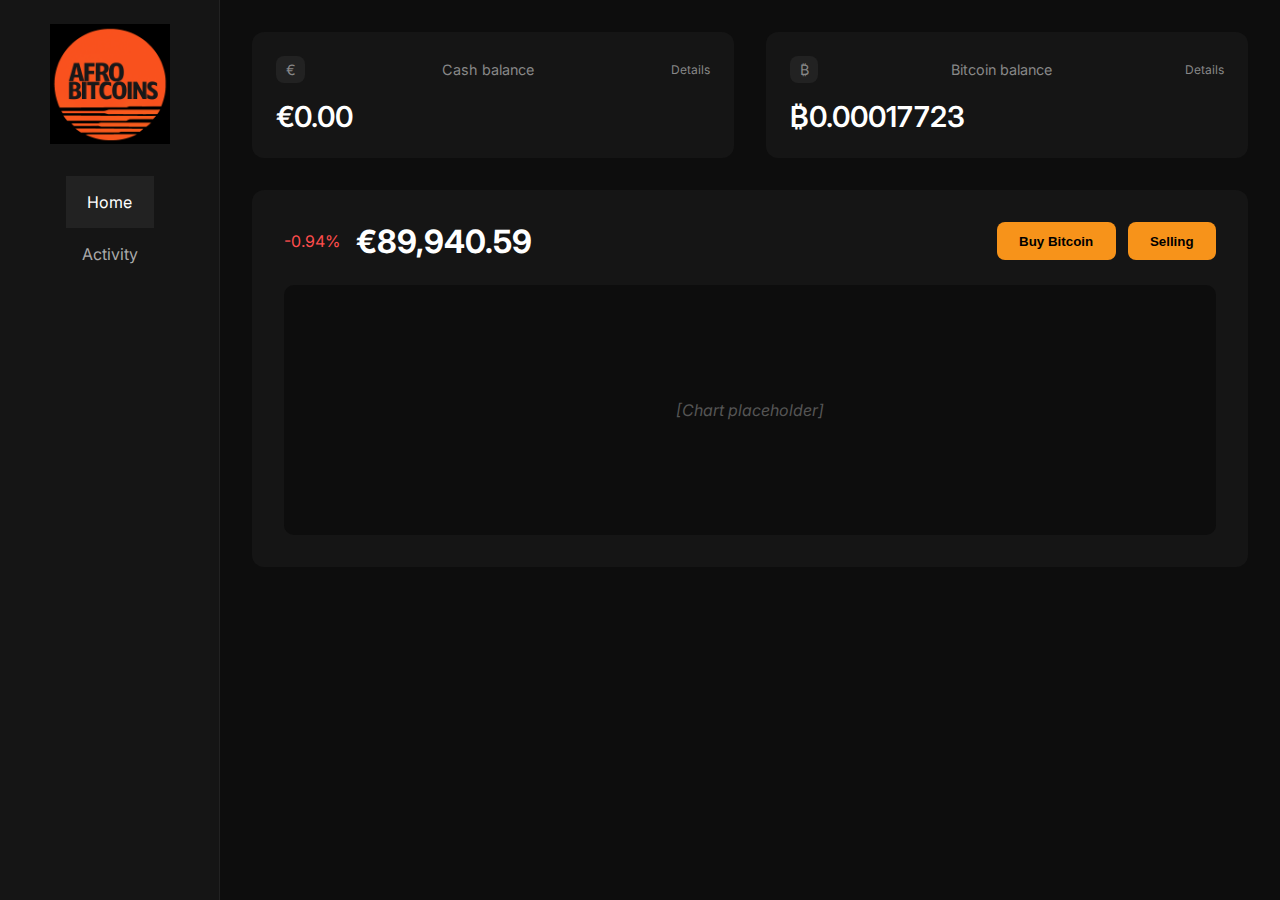
<file: index.html>
<!DOCTYPE html>
<html lang="en">
<head>
  <meta charset="UTF-8" />
  <meta name="viewport" content="width=device-width, initial-scale=1.0" />
  <title>AFROBITCOINS Dashboard</title>
  <link href="https://fonts.googleapis.com/css2?family=Inter:wght@400;600&display=swap" rel="stylesheet" />
  <link rel="stylesheet" href="styles.css" />
</head>
<body>
  <div class="container">
    <aside class="sidebar">
      <img src="main-log2.png" alt="Logo" class="logo" />
      <nav>
        <ul>
          <li class="active">Home</li>
          <li>Activity</li>
        </ul>
      </nav>
    </aside>

    <main class="main">
      <div class="dashboard-cards">
        <div class="card">
          <div class="card-header">
            <span class="card-icon">€</span>
            <span class="card-label">Cash balance</span>
            <span class="card-action">Details</span>
          </div>
          <div class="card-value">€0.00</div>
        </div>

        <div class="card">
          <div class="card-header">
            <span class="card-icon">₿</span>
            <span class="card-label">Bitcoin balance</span>
            <span class="card-action">Details</span>
          </div>
          <div class="card-value">₿0.00017723</div>
        </div>
      </div>

      <div class="price-chart">
        <div class="price-top">
          <div class="price-info">
            <span class="price-change">-0.94%</span>
            <span class="price-eur">€89,940.59</span>
          </div>
          <div class="price-controls">
            <a href="buy.html"><button>Buy Bitcoin</button></a>

            <button>Selling</button>
          </div>
        </div>
        <div class="chart-placeholder">[Chart placeholder]</div>
      </div>
    </main>
  </div>
</body>
</html>
</file>
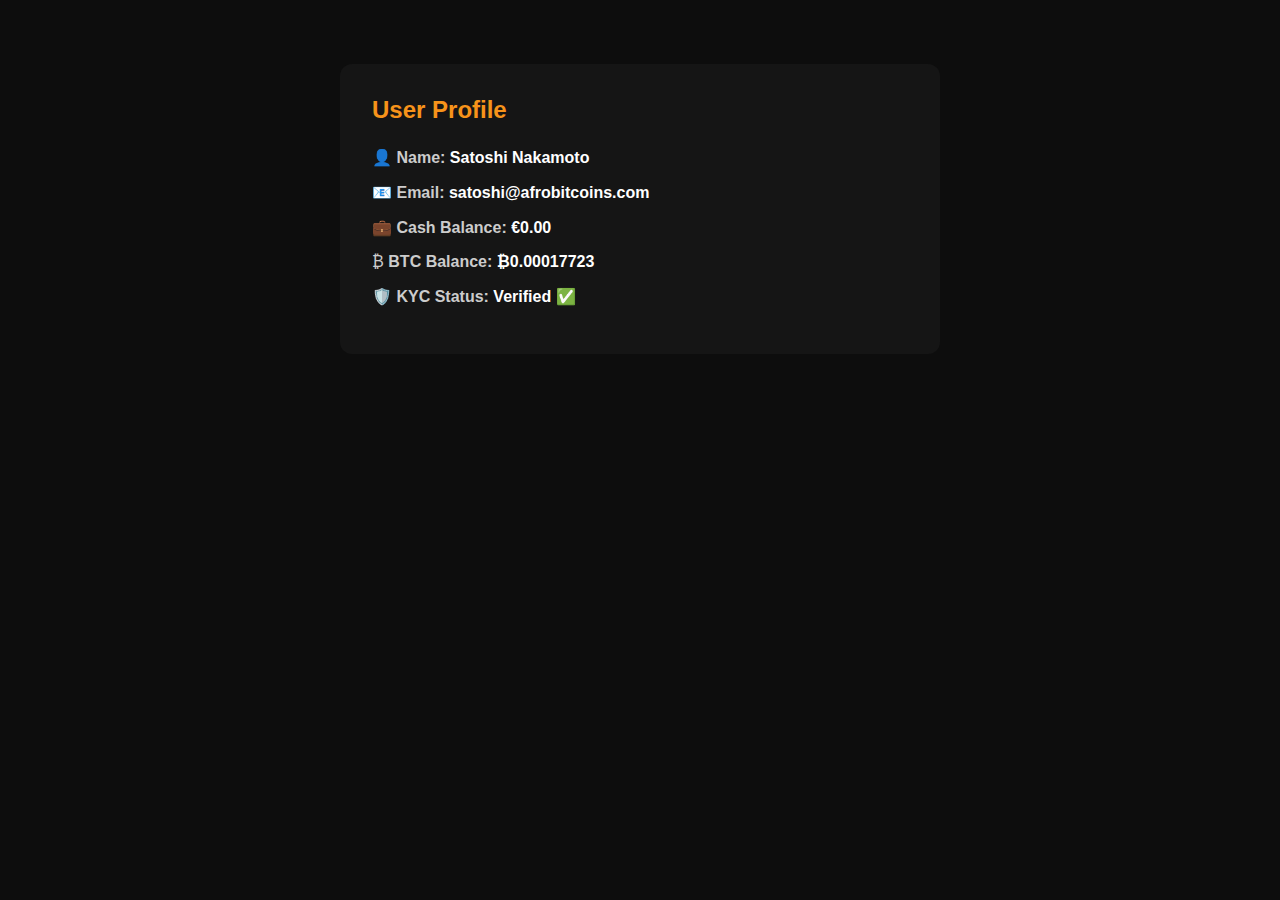
<file: profile.html>
<!DOCTYPE html>
<html lang="en">
<head>
  <meta charset="UTF-8" />
  <meta name="viewport" content="width=device-width, initial-scale=1.0" />
  <title>User Profile - AFROBITCOINS</title>
  <link rel="stylesheet" href="styles.css" />
  <style>
    .profile-container {
      background-color: #151515;
      padding: 2rem;
      max-width: 600px;
      margin: 4rem auto;
      border-radius: 12px;
    }

    .profile-container h2 {
      color: #f7931a;
      margin-bottom: 1.5rem;
    }

    .profile-field {
      margin-bottom: 1rem;
      color: #ccc;
    }

    .profile-field span {
      color: #fff;
      font-weight: 600;
    }
  </style>
</head>
<body>
  <div class="profile-container">
    <h2>User Profile</h2>
    <div class="profile-field">👤 <strong>Name:</strong> <span>Satoshi Nakamoto</span></div>
    <div class="profile-field">📧 <strong>Email:</strong> <span>satoshi@afrobitcoins.com</span></div>
    <div class="profile-field">💼 <strong>Cash Balance:</strong> <span>€0.00</span></div>
    <div class="profile-field">₿ <strong>BTC Balance:</strong> <span>₿0.00017723</span></div>
    <div class="profile-field">🛡️ <strong>KYC Status:</strong> <span>Verified ✅</span></div>
  </div>
</body>
</html>
</file>
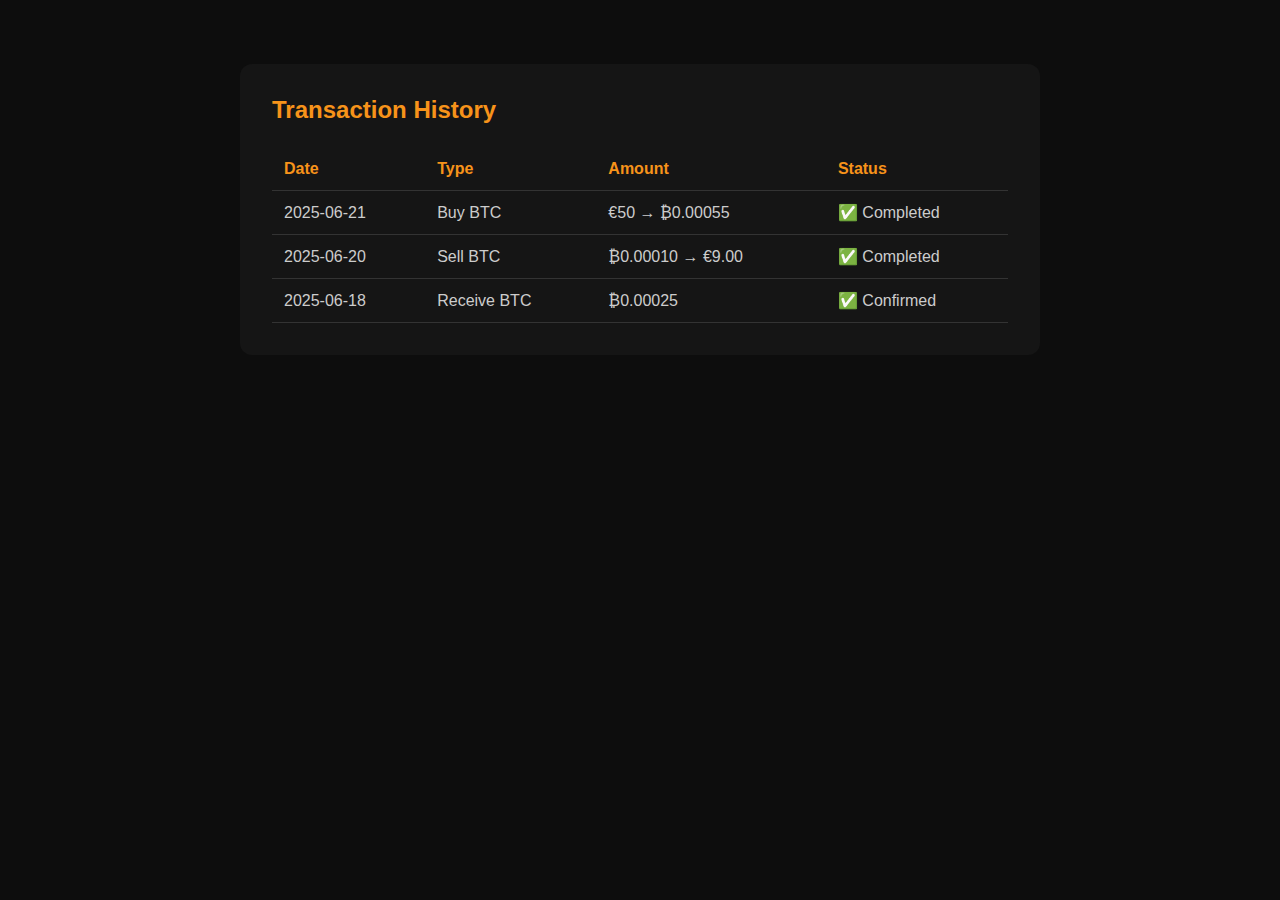
<file: transactions.html>
<!DOCTYPE html>
<html lang="en">
<head>
  <meta charset="UTF-8" />
  <meta name="viewport" content="width=device-width, initial-scale=1.0" />
  <title>Transaction History - AFROBITCOINS</title>
  <link rel="stylesheet" href="styles.css" />
  <style>
    .transactions-container {
      background-color: #151515;
      padding: 2rem;
      max-width: 800px;
      margin: 4rem auto;
      border-radius: 12px;
    }

    .transactions-container h2 {
      color: #f7931a;
      margin-bottom: 1.5rem;
    }

    table {
      width: 100%;
      border-collapse: collapse;
      color: #ccc;
    }

    th, td {
      padding: 0.75rem;
      text-align: left;
      border-bottom: 1px solid #333;
    }

    th {
      color: #f7931a;
    }

    tr:hover {
      background-color: #222;
    }
  </style>
</head>
<body>
  <div class="transactions-container">
    <h2>Transaction History</h2>
    <table>
      <thead>
        <tr>
          <th>Date</th>
          <th>Type</th>
          <th>Amount</th>
          <th>Status</th>
        </tr>
      </thead>
      <tbody>
        <tr>
          <td>2025-06-21</td>
          <td>Buy BTC</td>
          <td>€50 → ₿0.00055</td>
          <td>✅ Completed</td>
        </tr>
        <tr>
          <td>2025-06-20</td>
          <td>Sell BTC</td>
          <td>₿0.00010 → €9.00</td>
          <td>✅ Completed</td>
        </tr>
        <tr>
          <td>2025-06-18</td>
          <td>Receive BTC</td>
          <td>₿0.00025</td>
          <td>✅ Confirmed</td>
        </tr>
      </tbody>
    </table>
  </div>
</body>
</html>
</file>
<file: styles.css>
* {
  margin: 0;
  padding: 0;
  box-sizing: border-box;
}

body {
  font-family: 'Inter', sans-serif;
  background-color: #0d0d0d;
  color: white;
}

.container {
  display: flex;
  height: 100vh;
  overflow: hidden;
}

.sidebar {
  width: 220px;
  background-color: #151515;
  border-right: 1px solid #222;
  display: flex;
  flex-direction: column;
  align-items: center;
  padding: 1.5rem 0;
}

.logo {
  width: 120px;
  margin-bottom: 2rem;
}

.sidebar nav ul {
  width: 100%;
  list-style: none;
  padding: 0;
}

.sidebar nav li {
  padding: 1rem;
  color: #aaa;
  cursor: pointer;
  text-align: center;
}

.sidebar nav li.active,
.sidebar nav li:hover {
  background-color: #222;
  color: white;
}

.main {
  flex-grow: 1;
  padding: 2rem;
  overflow-y: auto;
  background-color: #0d0d0d;
}

.dashboard-cards {
  display: flex;
  gap: 2rem;
  margin-bottom: 2rem;
}

.card {
  flex: 1;
  background-color: #151515;
  padding: 1.5rem;
  border-radius: 12px;
}

.card-header {
  display: flex;
  justify-content: space-between;
  align-items: center;
  color: #888;
  font-size: 0.9rem;
  margin-bottom: 1rem;
}

.card-icon {
  background-color: #222;
  padding: 0.3rem 0.6rem;
  border-radius: 8px;
}

.card-action {
  font-size: 0.75rem;
}

.card-value {
  font-size: 1.8rem;
  font-weight: 600;
  color: white;
}

.price-chart {
  background-color: #151515;
  padding: 2rem;
  border-radius: 12px;
}

.price-top {
  display: flex;
  justify-content: space-between;
  align-items: center;
  margin-bottom: 1.5rem;
}

.price-info {
  display: flex;
  align-items: center;
  gap: 1rem;
}

.price-change {
  color: #ff4d4d;
  font-size: 1rem;
}

.price-eur {
  font-size: 2rem;
  font-weight: 700;
  color: white;
}

.price-controls button {
  background-color: #f7931a;
  border: none;
  padding: 0.7rem 1.4rem;
  margin-left: 0.5rem;
  font-weight: 600;
  border-radius: 8px;
  cursor: pointer;
}

.chart-placeholder {
  background-color: #0d0d0d;
  height: 250px;
  border-radius: 10px;
  display: flex;
  align-items: center;
  justify-content: center;
  color: #555;
  font-style: italic;
}

.invoice-output {
  margin-top: 1.5rem;
  padding: 1rem;
  background-color: #222;
  border-radius: 8px;
  color: #ccc;
  text-align: center;
}

.invoice-output code {
  word-break: break-all;
  background-color: #111;
  padding: 0.5rem;
  display: block;
  border-radius: 6px;
  margin-bottom: 1rem;
  font-family: monospace;
}

.sidebar nav a {
  text-decoration: none;
  color: inherit;
  display: block;
  width: 100%;
}

.sidebar nav li:hover {
  background-color: #333;
}

@media screen and (max-width: 768px) {
  .container {
    flex-direction: column;
  }

  .sidebar {
    width: 100%;
    flex-direction: row;
    justify-content: space-around;
    border-right: none;
    border-bottom: 1px solid #222;
  }

  .main {
    padding: 1rem;
  }

  .dashboard-cards {
    flex-direction: column;
    gap: 1rem;
  }

  .price-controls button {
    margin-top: 1rem;
    width: 100%;
  }

  .profile-container,
  .buy-container,
  .transactions-container {
    margin: 2rem 1rem;
    padding: 1.5rem;
  }

  table {
    font-size: 0.9rem;
  }
}
</file>
